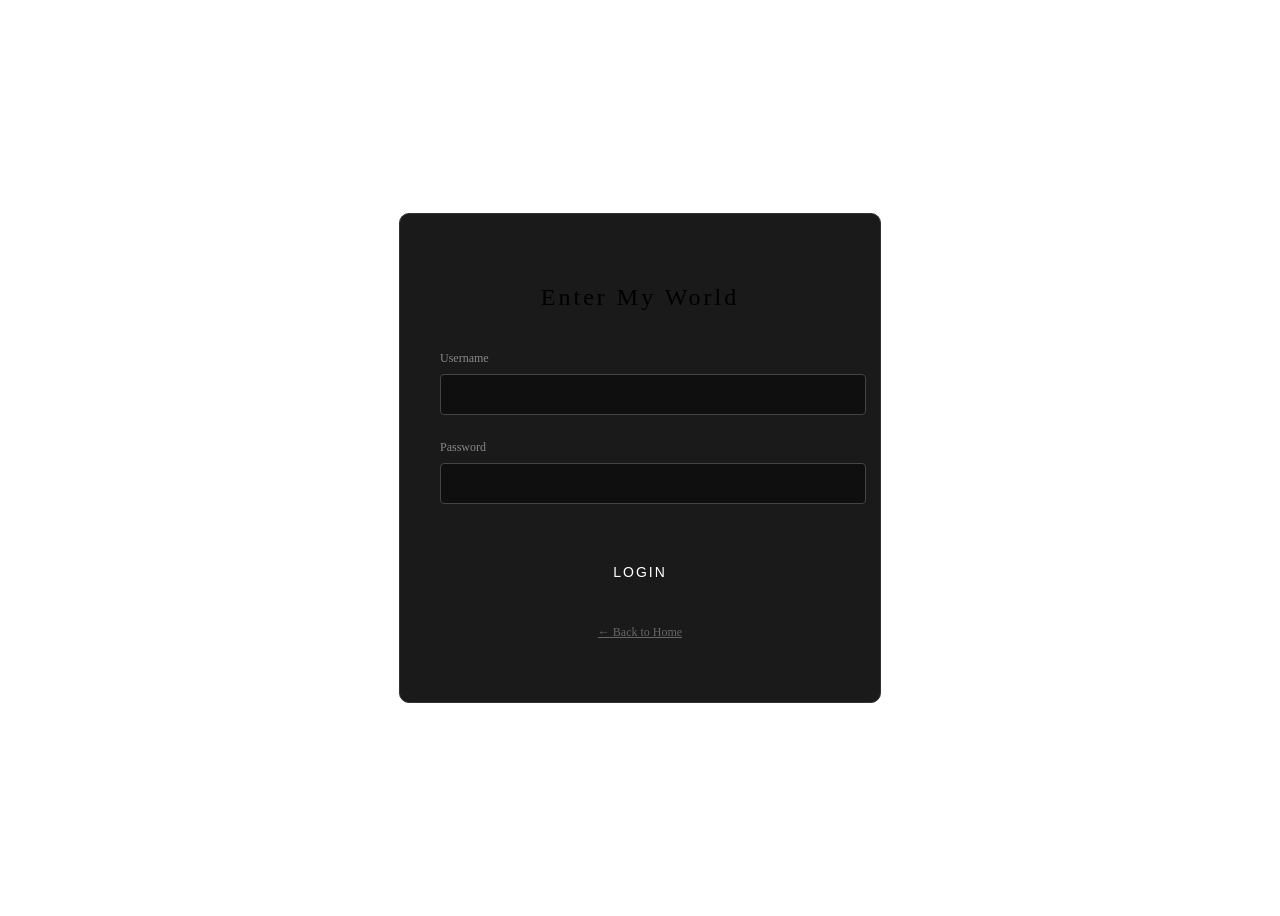
<file: 2407440219_曹宝川/登陆页面.html>
<!DOCTYPE html>
<html lang="zh-CN">
<head>
    <meta charset="UTF-8">
    <title>登录 | 关于我</title>
    <link rel="stylesheet" href="C:\Users\asus\Desktop\2407440219_曹宝川\2.css">
</head>
<body>
    <div class="login-container">
        <h2>Enter My World</h2>
        <form action="#" method="post">
            <div class="form-group">
                <label for="username">Username</label>
                <input type="text" id="username" required>
            </div>
            <div class="form-group">
                <label for="password">Password</label>
                <input type="password" id="password" required>
            </div>
            <button type="submit">LOGIN</button>
        </form>
        <p class="back-link"><a href="主页面.html">← Back to Home</a></p>
    </div>

    <style>
        body { display: flex; justify-content: center; align-items: center; min-height: 100vh; }
        .login-container { width: 400px; padding: 50px 40px; background: #1a1a1a; border: 1px solid #333; border-radius: 10px; text-align: center; }
        .login-container h2 { margin-bottom: 40px; font-weight: 300; letter-spacing: 3px; }
        .form-group { margin-bottom: 25px; text-align: left; }
        .form-group label { display: block; margin-bottom: 8px; font-size: 12px; color: #888; }
        .form-group input { width: 100%; padding: 12px; background: #0f0f0f; border: 1px solid #444; color: #fff; border-radius: 4px; }
        button { width: 100%; padding: 15px; margin-top: 20px; background: var(--red-accent); color: #fff; border: none; font-size: 14px; letter-spacing: 2px; cursor: pointer; transition: background 0.3s; }
        button:hover { background: #a82f27; }
        .back-link { margin-top: 30px; font-size: 12px; }
        .back-link a { color: #666; }
    </style>
</body>
</html>
</file>
